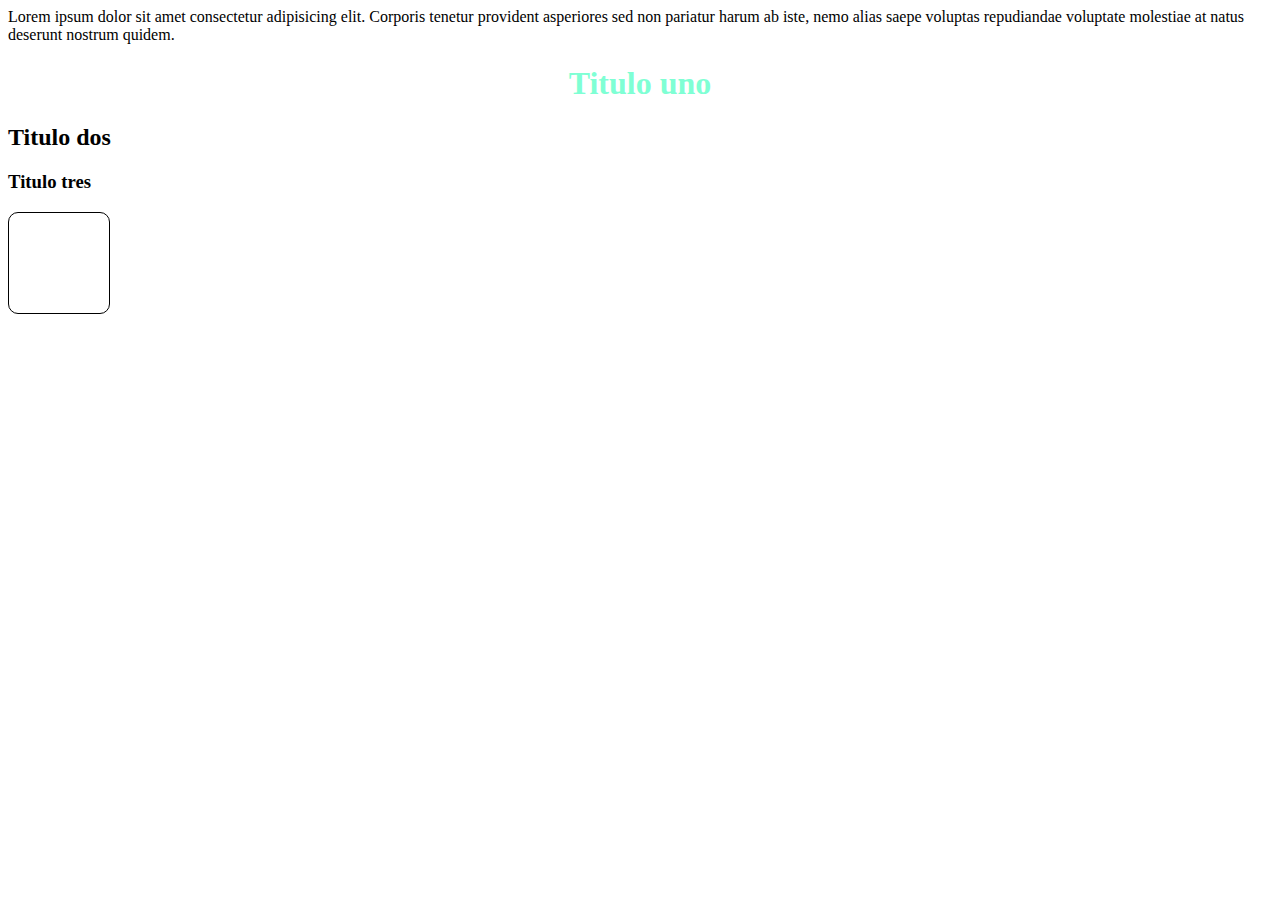
<file: index.html>
<head>
    <title>Titulo uno</title>
    <link rel="stylesheet" href="style.css">
    <script src="js1.js"></script>
</head>

<body>

   
    <p>Lorem ipsum dolor sit amet consectetur adipisicing elit. Corporis tenetur provident 
        asperiores sed non pariatur harum ab iste, nemo alias saepe voluptas repudiandae 
        voluptate molestiae at natus deserunt nostrum quidem.</p>
        <h1>Titulo uno</h1>
        <h2>Titulo dos</h2>
        <h3>Titulo tres</h3>

        <div class="uaua"></div>
</body>
</file>
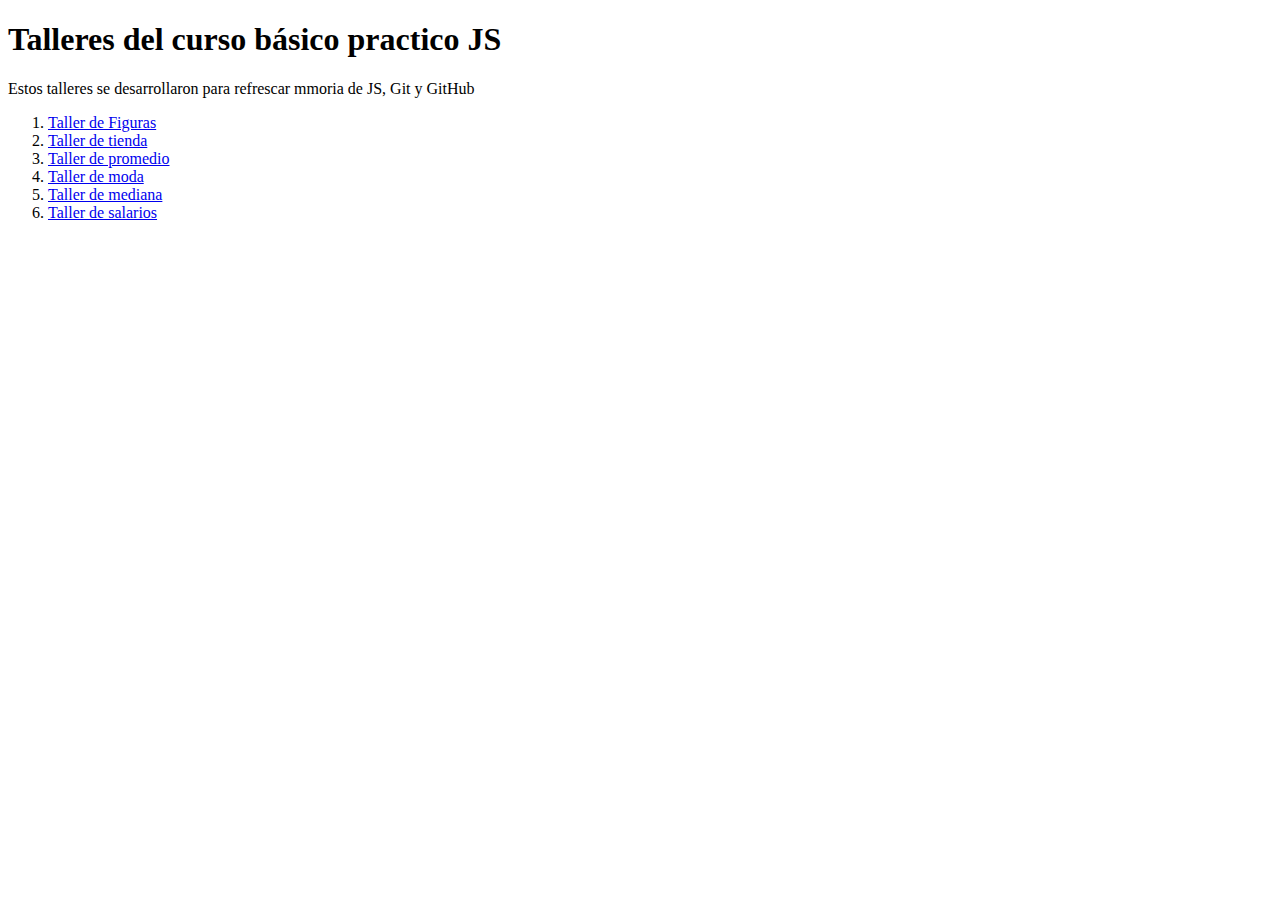
<file: Index.html>
<!DOCTYPE html>
<html lang="en">
<head>
    <meta charset="UTF-8">
    <meta http-equiv="X-UA-Compatible" content="IE=edge">
    <meta name="viewport" content="width=device-width, initial-scale=1.0">
    <title>Home | curso Practico JS</title>
</head>
<body>
    <header>
        <h1>Talleres del curso básico practico JS</h1>
        <p>Estos talleres se desarrollaron para refrescar mmoria de JS, Git y GitHub</p>
    </header>

    <section>
        <nav>
            <ol>
                <li>
                    <a href="./figuras/figuras.html">Taller de Figuras</a>
                </li>
                <li>
                    <a href="./tienda/descuentos.html">Taller de tienda</a>
                </li>
                <li>
                    <a href="./Promedios/promedio.html">Taller de promedio</a>
                </li>
                <li>
                    <a href="./moda/moda.html">Taller de moda</a>
                </li>
                <li>
                    <a href="./mediana/mediana.html">Taller de mediana</a>
                </li>
                <li>
                    <a href="./salarios/salarios.html">Taller de salarios</a>
                </li>
            </ol>
        </nav>
    </section>
    
</body>
</html>
</file>
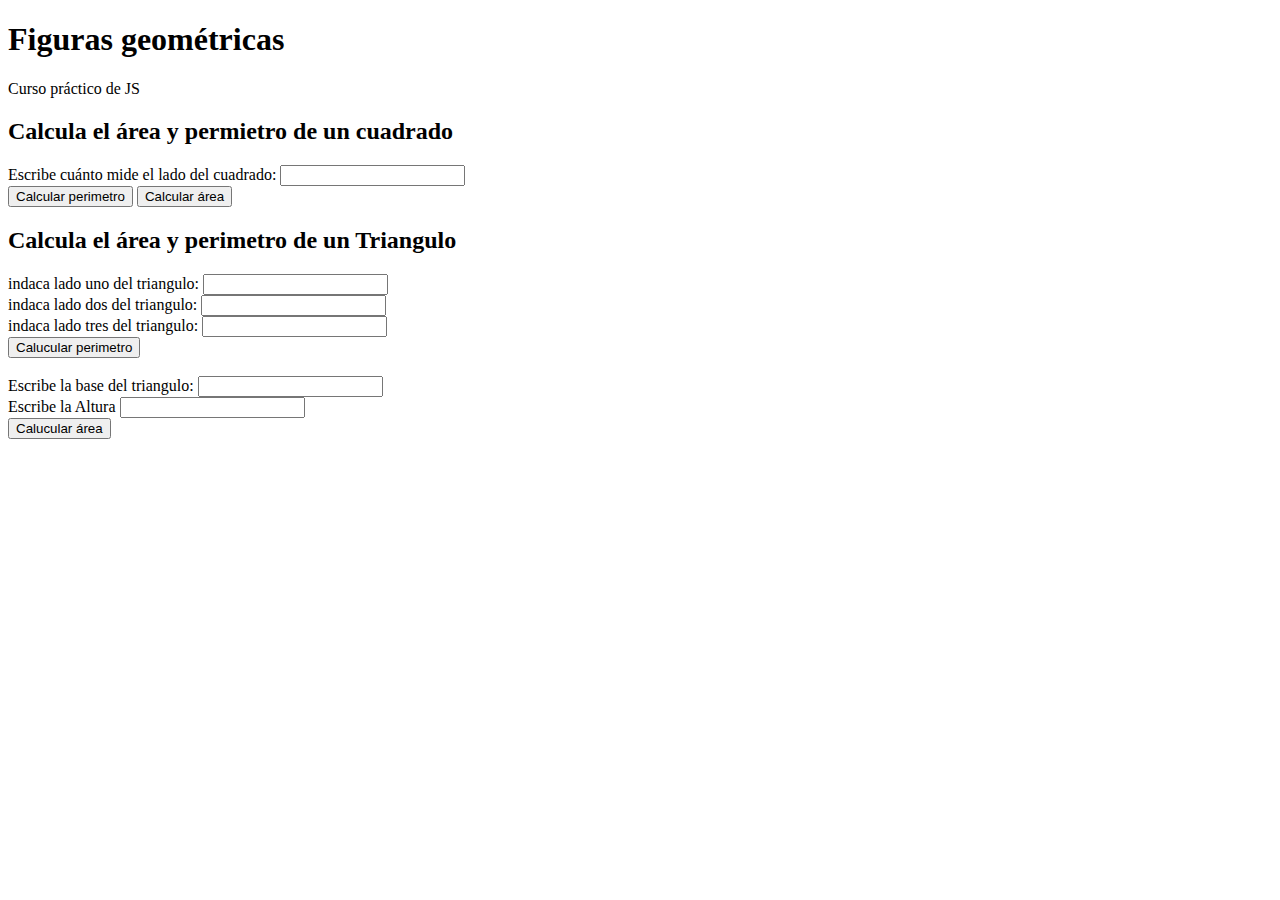
<file: figuras/figuras.html>
<!DOCTYPE html>
<html lang="en">
<head>
    <meta charset="UTF-8">
    <meta http-equiv="X-UA-Compatible" content="IE=edge">
    <meta name="viewport" content="width=device-width, initial-scale=1.0">
    <title>Figuras geométricas</title>
</head>
<body>
    
    <header>
        <h1>Figuras geométricas</h1>
        <p>Curso práctico de JS</p>
        <section>
            <h2>Calcula el área y permietro de un cuadrado</h2>
            <form action="">
                <label for="InputCuadrado">
                    Escribe cuánto mide el lado del cuadrado: 
                </label>
                <input id="InputCuadrado" type="number">
                <br>
                <button type="button" onclick="calcularPerimetroCuadrado()">Calcular perimetro</button>
                <button type="button" onclick="calcularareaCuadrado()">Calcular área</button>
            </form>
            <h2>Calcula el área y perimetro de un Triangulo</h2>
            <form action="">
                <label for="InputLado1">
                    indaca lado uno del triangulo: 
                </label>
                <input id="InputLado1" type="number">
                <br>
                <label for="InputLado2">
                    indaca lado dos del triangulo: 
                </label>
                <input id="InputLado2" type="number">
                <br>
                <label for="InputLado3">
                    indaca lado tres del triangulo: 
                </label>
                <input id="InputLado3" type="number">
                <br>
                <button type="button" onclick="calcularPerimetroTriangulo()">Calucular perimetro</button>
                <br>
                <br>
                <label for="InputBase">
                    Escribe la base del triangulo: 
                </label>
                <input id="InputBase" type="number">
                <br>
                <label for="InputAltura">
                    Escribe la Altura
                </label>
                <input id="InputAltura" type="number">
                <br>
                <button type="button" onclick="calcularAreaTriangulo()">Calucular área</button>
            </form>
        </section>
    </header>


    <script src="figuras.js"></script>
</body>
</html>
</file>
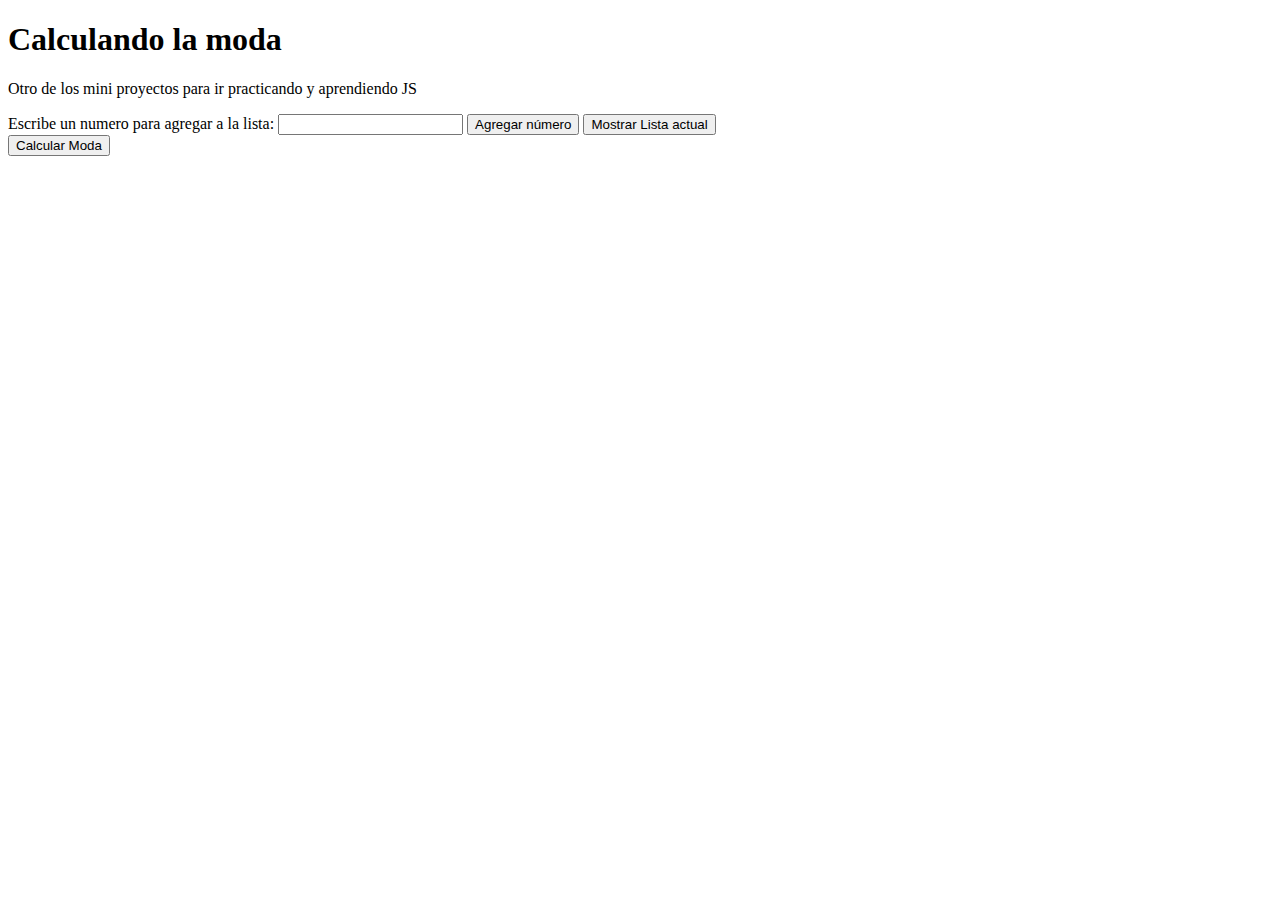
<file: moda/moda.html>
<!DOCTYPE html>
<html lang="en">
<head>
    <meta charset="UTF-8">
    <meta http-equiv="X-UA-Compatible" content="IE=edge">
    <meta name="viewport" content="width=device-width, initial-scale=1.0">
    <title>Moda</title>
</head>
<body>
    <header>
        <h1>Calculando la moda</h1>
        <p>Otro de los mini proyectos para ir practicando y aprendiendo JS</p>
    </header>
    <section>
        <form action="">
            <label for="InputNumero">Escribe un numero para agregar a la lista: </label>
            <input type="text" id="InputNumero">
            <button type="button" onclick="agregarNumero()" >Agregar número</button>
            <button type="button" onclick="muestraLista()">Mostrar Lista actual</button>
            <br>
            <button type="button" onclick="obtieneList()">Calcular Moda</button>
        </form>
        <p id="Lista"></p>
        <p id="Res"></p>
    </section>



    <script src="moda.js"></script>
</body>
</html>
</file>
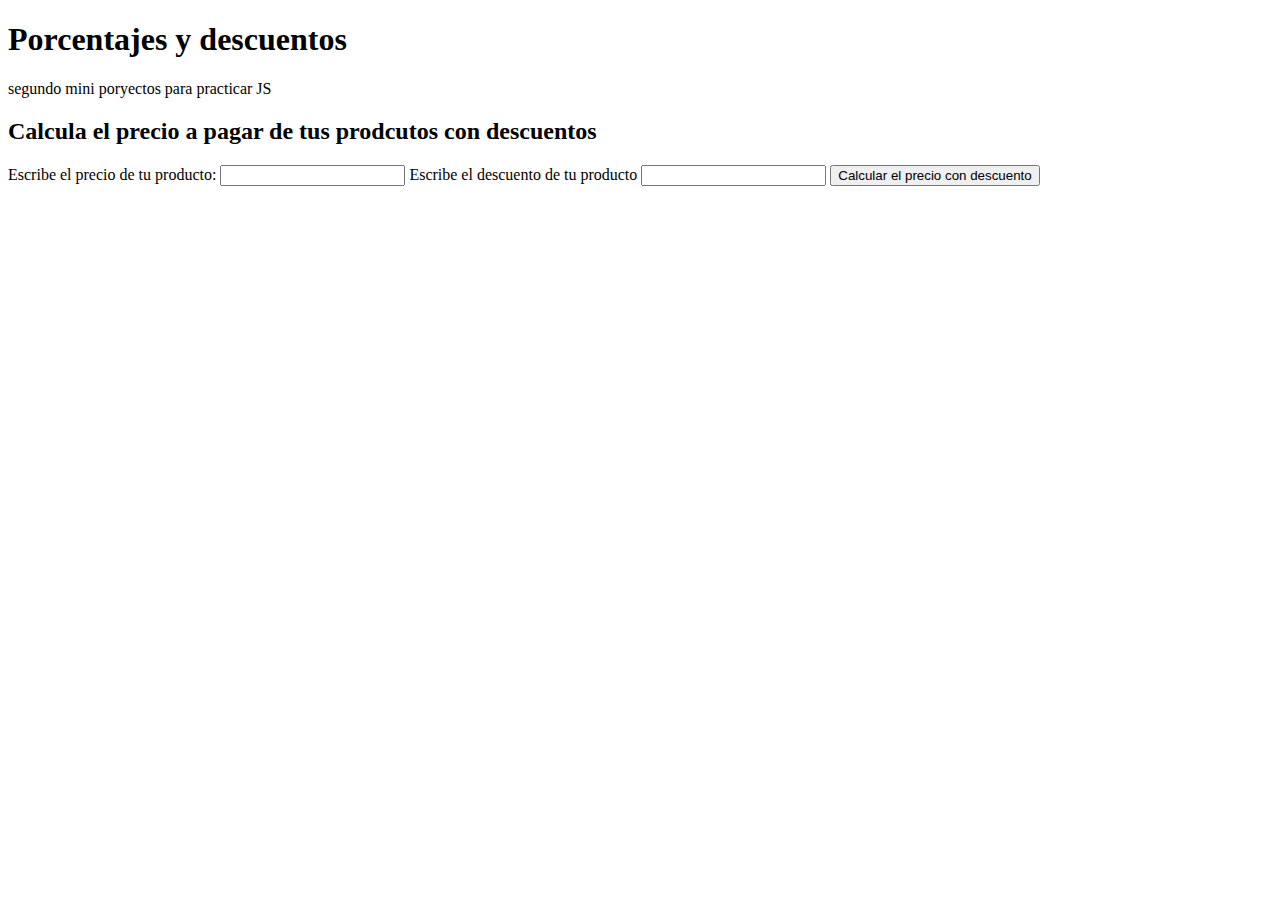
<file: tienda/descuentos.html>
<!DOCTYPE html>
<html lang="en">
<head>
    <meta charset="UTF-8">
    <meta http-equiv="X-UA-Compatible" content="IE=edge">
    <meta name="viewport" content="width=device-width, initial-scale=1.0">
    <title>Descuentos y porsentajes</title>
</head>
<body>
    <header>
        <h1>Porcentajes y descuentos</h1>
        <p>segundo mini poryectos para practicar JS</p>
    </header>
    <section>
        <h2>Calcula el precio a pagar de tus prodcutos con descuentos</h2>

        <form action="">
            <label for="InputPrice">Escribe el precio de tu producto:</label>
            <input id ='InputPrice' type="number">
            <label for="InputDiscount">Escribe el descuento de tu producto</label>
            <input id="InputDiscount" type="number">
            <button type ='button' onclick="onClickButtonPriceDiscount()">Calcular el precio con descuento</button>
        </form>

        <p id="ResultP"></p>
    </section>

    <script src="./descuentos.js"></script>
</body>
</html>
</file>
<file: style.css>
.uaua {
    
    width: 100px;
    height: 100;
    border: 1px solid black;
    border-radius: 10px;
}

.uaua:hover{

    cursor: pointer;
    border: 1px solid red;
}

h1{
    text-align: center;
    color: aquamarine;
}
</file>
